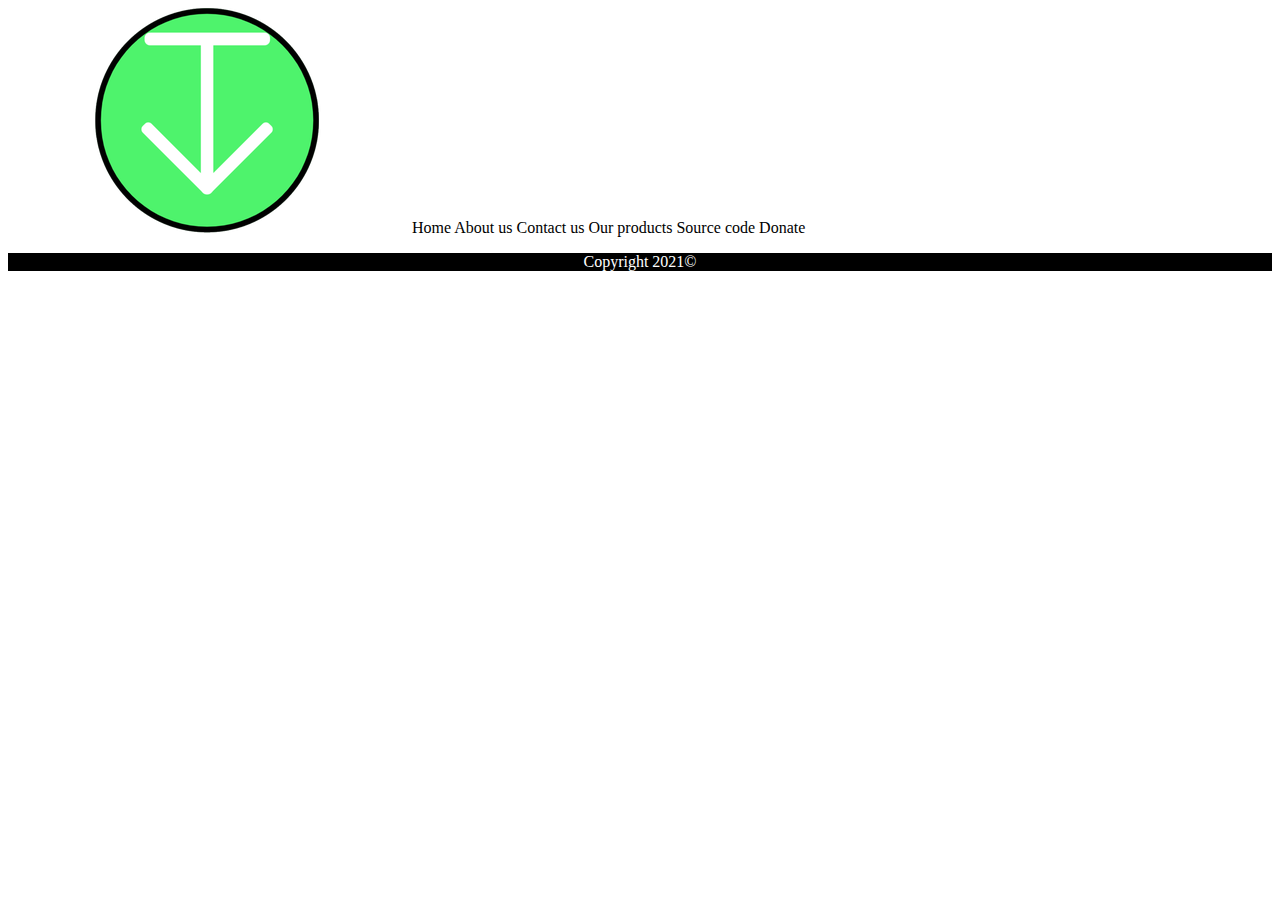
<file: Website/index.html>
<!DOCTYPE html>    
    <html>
        <head>
            <title>Televirus - Free viral diagnoses</title>
            <link rel = "icon" href = "Televirus Tab logo.png">
            <style>
                .footer {
                    background-color: black;
                }
                p.footer-text {
                    text-align: center;
                    color: white;
                }
                a:link, a:visited, a:hover, a:active {
                    color: black;
                    background-color: transparent;
                    text-decoration: none;
                }
            </style>
        </head>
        <body>
            <div class = "header">
                <img src="Televirus Header logo.png">
                <a style="text-decoration:none" href = "index.html">Home</a>
                <a style="text-decoration:none" href = "about-us.html">About us</a>
                <a style="text-decoration:none" href = "contact-us.html">Contact us</a>
                <a style="text-decoration:none" href = "our-products.html">Our products</a>
                <a style="text-decoration:none" href = "source-code.html">Source code</a>
                <a style="text-decoration:none" href = "donate.html">Donate</a>
            </div>
            <div class = "footer">
                <p class = "footer-text">Copyright 2021©</p>
            </div>
        </body>
    </html>
</file>
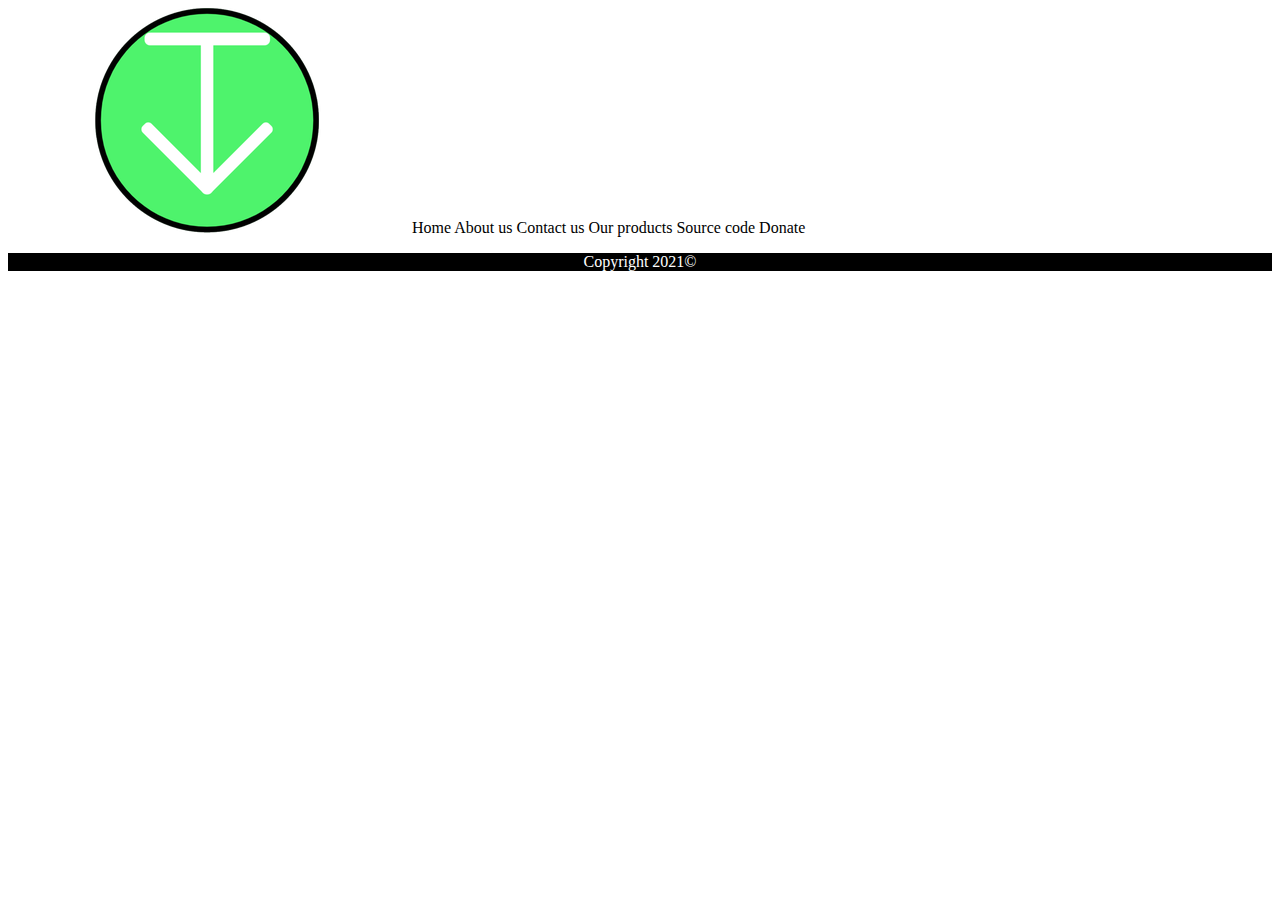
<file: Website/about-us.html>
<!DOCTYPE html>    
    <html>
        <head>
            <title>About us - Televirus team</title>
            <link rel = "icon" href = "Televirus Tab logo.png">
            <style>
                .footer {
                    background-color: black;
                }
                p.footer-text {
                    text-align: center;
                    color: white;
                }
                a:link, a:visited, a:hover, a:active {
                    color: black;
                    background-color: transparent;
                    text-decoration: none;
                }
            </style>
        </head>
        <body>
            <div class = "header">
                <img src="Televirus Header logo.png">
                <a style="text-decoration:none" href = "index.html">Home</a>
                <a style="text-decoration:none" href = "about-us.html">About us</a>
                <a style="text-decoration:none" href = "contact-us.html">Contact us</a>
                <a style="text-decoration:none" href = "our-products.html">Our products</a>
                <a style="text-decoration:none" href = "source-code.html">Source code</a>
                <a style="text-decoration:none" href = "donate.html">Donate</a>
            </div>
            <div class = "footer">
                <p class = "footer-text">Copyright 2021©</p>
            </div>
        </body>
    </html>
</file>
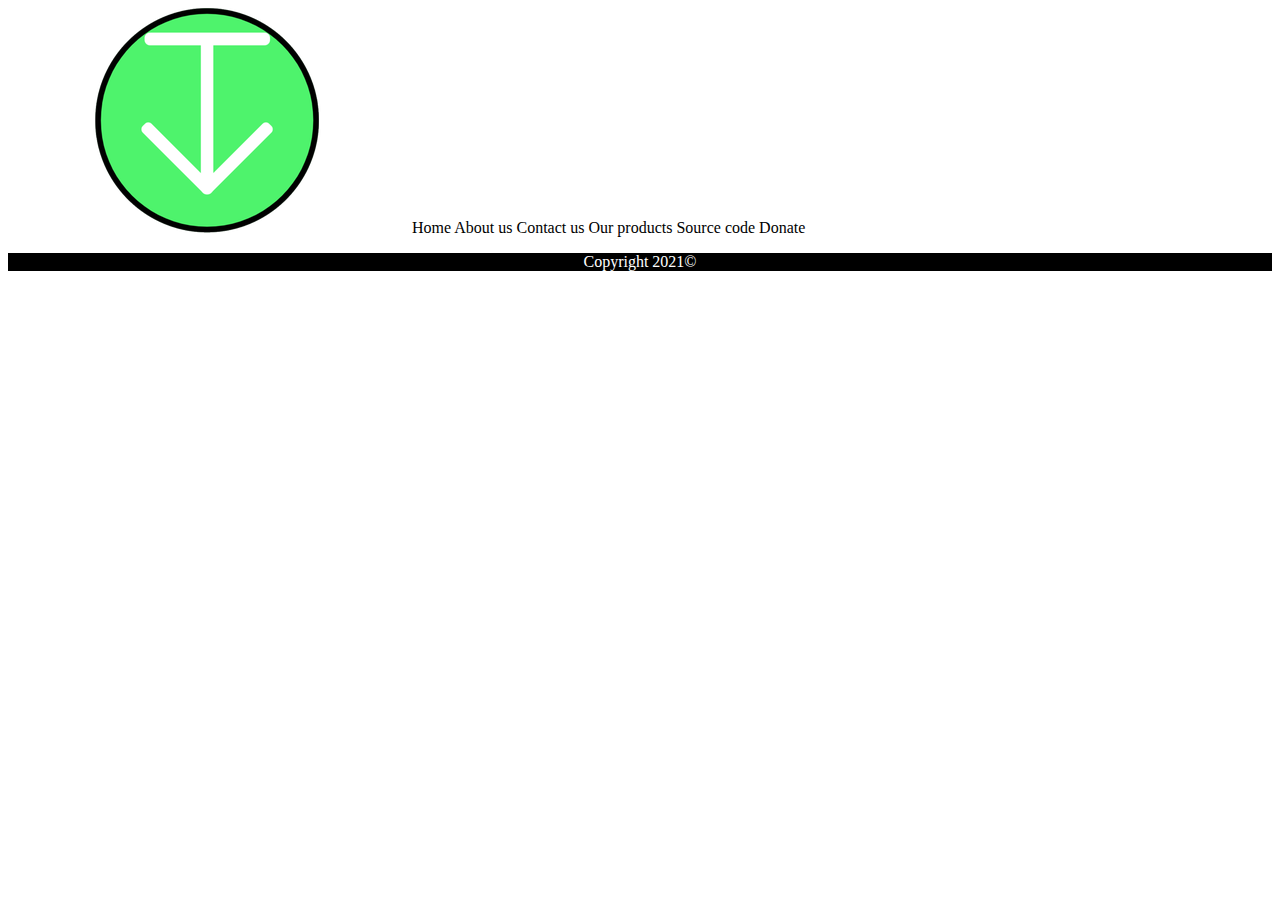
<file: Website/contact-us.html>
<!DOCTYPE html>    
    <html>
        <head>
            <title>Contact the Televirus team</title>
            <link rel = "icon" href = "Televirus Tab logo.png">
            <style>
                .footer {
                    background-color: black;
                }
                p.footer-text {
                    text-align: center;
                    color: white;
                }
                a:link, a:visited, a:hover, a:active {
                    color: black;
                    background-color: transparent;
                    text-decoration: none;
                }
            </style>
        </head>
        <body>
            <div class = "header">
                <img src="Televirus Header logo.png">
                <a style="text-decoration:none" href = "index.html">Home</a>
                <a style="text-decoration:none" href = "about-us.html">About us</a>
                <a style="text-decoration:none" href = "contact-us.html">Contact us</a>
                <a style="text-decoration:none" href = "our-products.html">Our products</a>
                <a style="text-decoration:none" href = "source-code.html">Source code</a>
                <a style="text-decoration:none" href = "donate.html">Donate</a>
            </div>
            <div class = "footer">
                <p class = "footer-text">Copyright 2021©</p>
            </div>
        </body>
    </html>
</file>
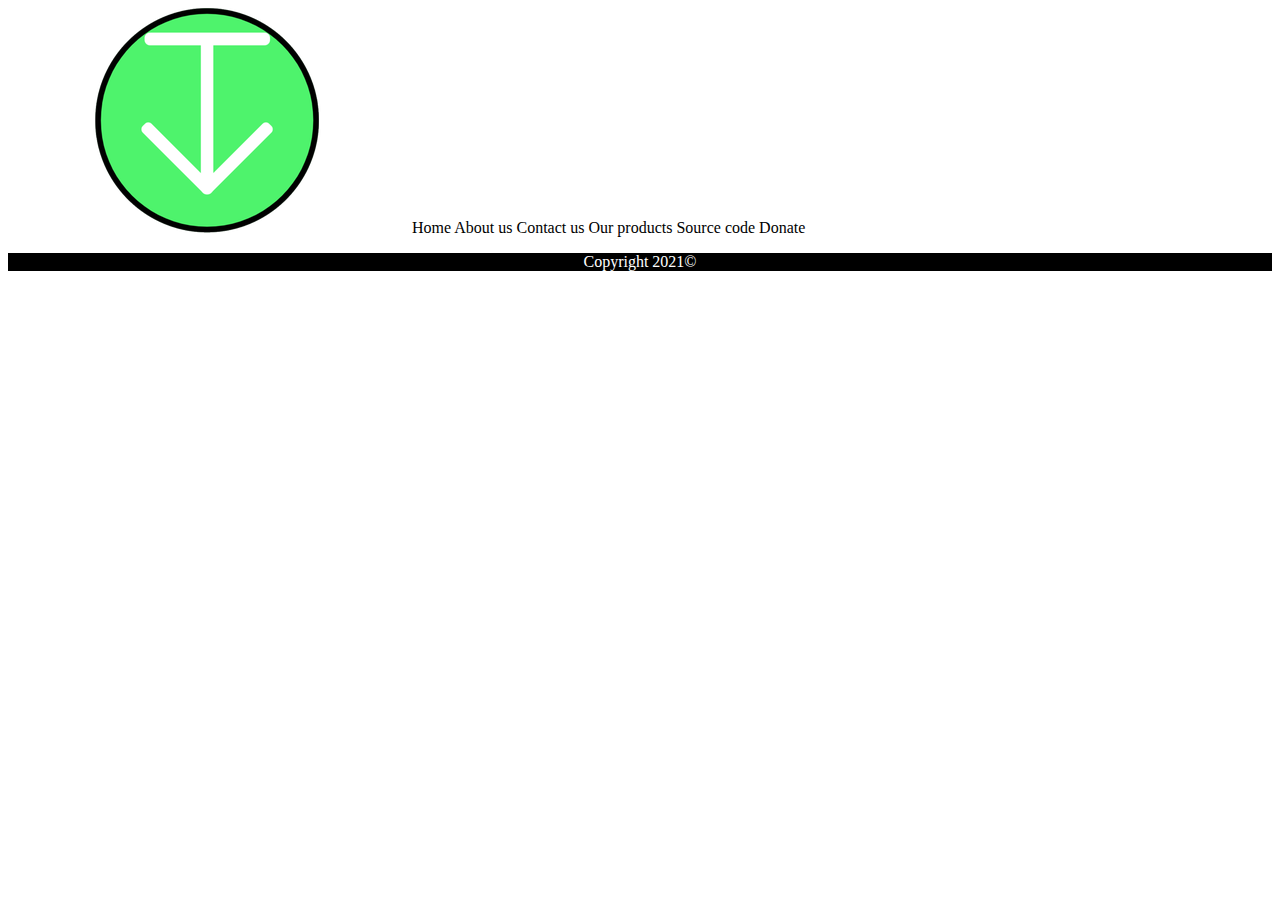
<file: Website/donate.html>
<!DOCTYPE html>    
    <html>
        <head>
            <title>Donate to the Televirus team</title>
            <link rel = "icon" href = "Televirus Tab logo.png">
            <style>
                .footer {
                    background-color: black;
                }
                p.footer-text {
                    text-align: center;
                    color: white;
                }
                a:link, a:visited, a:hover, a:active {
                    color: black;
                    background-color: transparent;
                    text-decoration: none;
                }
            </style>
        </head>
        <body>
            <div class = "header">
                <img src="Televirus Header logo.png">
                <a style="text-decoration:none" href = "index.html">Home</a>
                <a style="text-decoration:none" href = "about-us.html">About us</a>
                <a style="text-decoration:none" href = "contact-us.html">Contact us</a>
                <a style="text-decoration:none" href = "our-products.html">Our products</a>
                <a style="text-decoration:none" href = "source-code.html">Source code</a>
                <a style="text-decoration:none" href = "donate.html">Donate</a>
            </div>
            <div class = "footer">
                <p class = "footer-text">Copyright 2021©</p>
            </div>
        </body>
    </html>
</file>
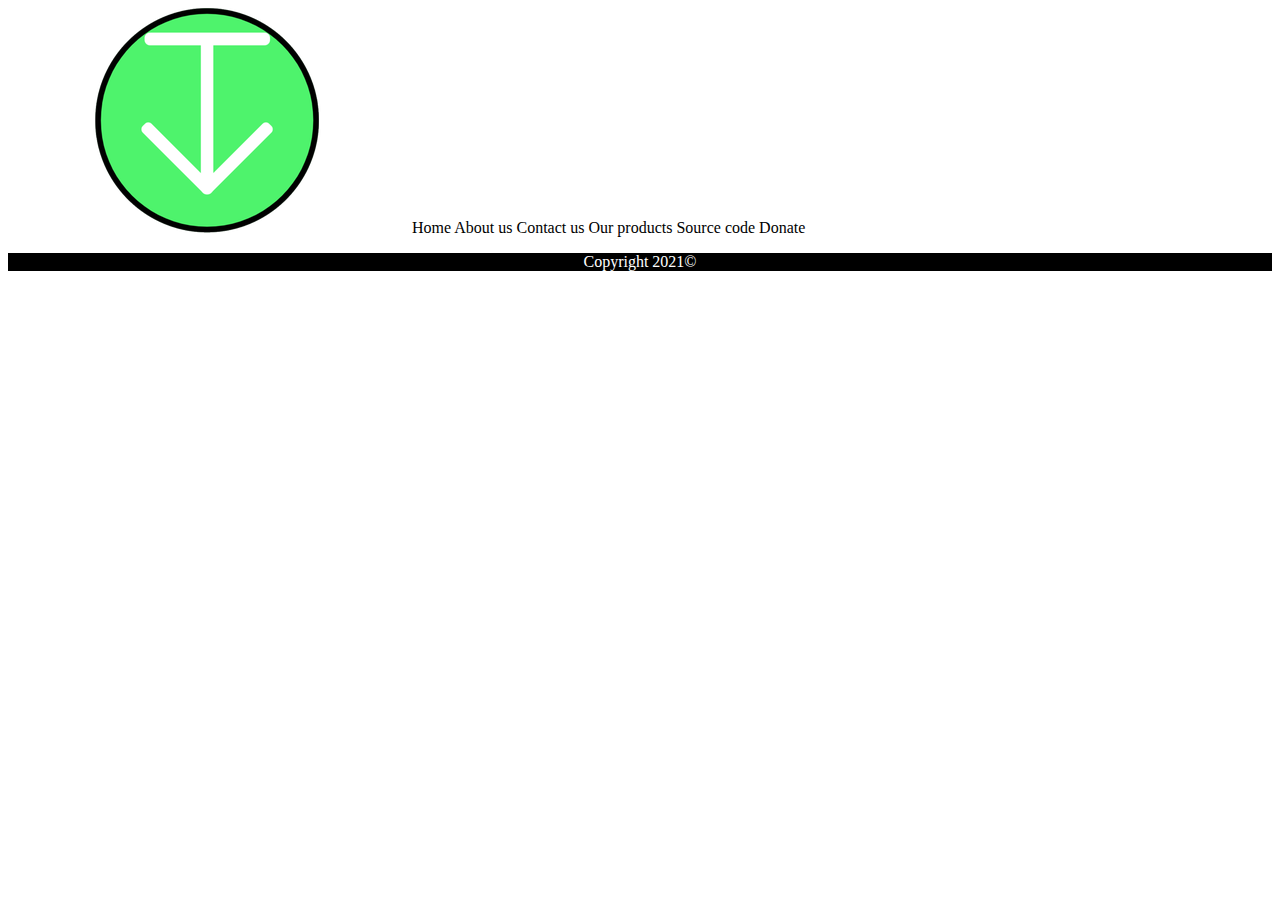
<file: Website/our-products.html>
<!DOCTYPE html>    
    <html>
        <head>
            <title>Products by Televirus</title>
            <link rel = "icon" href = "Televirus Tab logo.png">
            <style>
                .footer {
                    background-color: black;
                }
                p.footer-text {
                    text-align: center;
                    color: white;
                }
                a:link, a:visited, a:hover, a:active {
                    color: black;
                    background-color: transparent;
                    text-decoration: none;
                }
            </style>
        </head>
        <body>
            <div class = "header">
                <img src="Televirus Header logo.png">
                <a style="text-decoration:none" href = "index.html">Home</a>
                <a style="text-decoration:none" href = "about-us.html">About us</a>
                <a style="text-decoration:none" href = "contact-us.html">Contact us</a>
                <a style="text-decoration:none" href = "our-products.html">Our products</a>
                <a style="text-decoration:none" href = "source-code.html">Source code</a>
                <a style="text-decoration:none" href = "donate.html">Donate</a>
            </div>
            <div class = "footer">
                <p class = "footer-text">Copyright 2021©</p>
            </div>
        </body>
    </html>
</file>
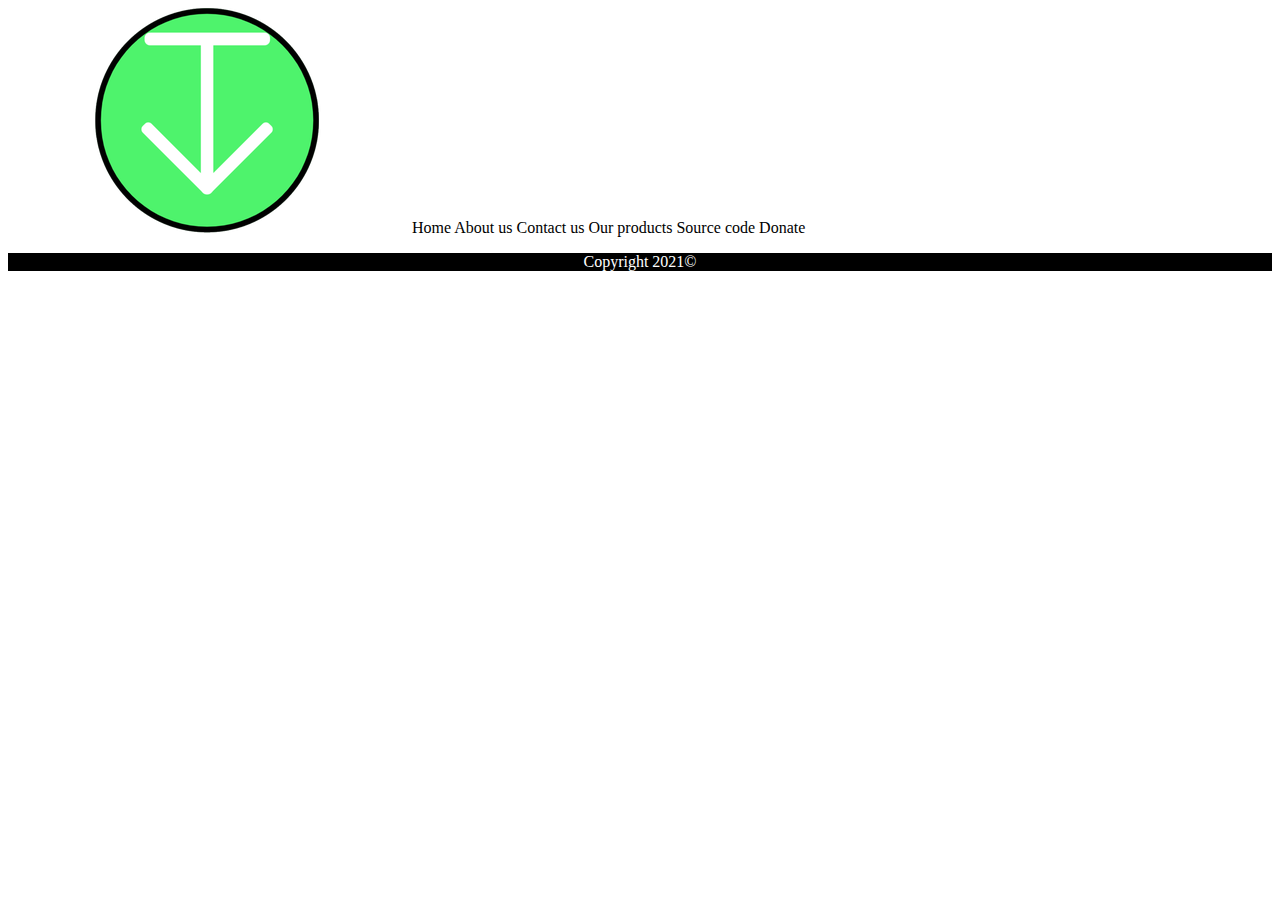
<file: Website/source-code.html>
<!DOCTYPE html>    
    <html>
        <head>
            <title>Source Code for Televirus</title>
            <link rel = "icon" href = "Televirus Tab logo.png">
            <style>
                .footer {
                    background-color: black;
                }
                p.footer-text {
                    text-align: center;
                    color: white;
                }
                a:link, a:visited, a:hover, a:active {
                    color: black;
                    background-color: transparent;
                    text-decoration: none;
                }
            </style>
        </head>
        <body>
            <div class = "header">
                <img src="Televirus Header logo.png">
                <a style="text-decoration:none" href = "index.html">Home</a>
                <a style="text-decoration:none" href = "about-us.html">About us</a>
                <a style="text-decoration:none" href = "contact-us.html">Contact us</a>
                <a style="text-decoration:none" href = "our-products.html">Our products</a>
                <a style="text-decoration:none" href = "source-code.html">Source code</a>
                <a style="text-decoration:none" href = "donate.html">Donate</a>
            </div>
            <div class = "footer">
                <p class = "footer-text">Copyright 2021©</p>
            </div>
        </body>
    </html>
</file>
